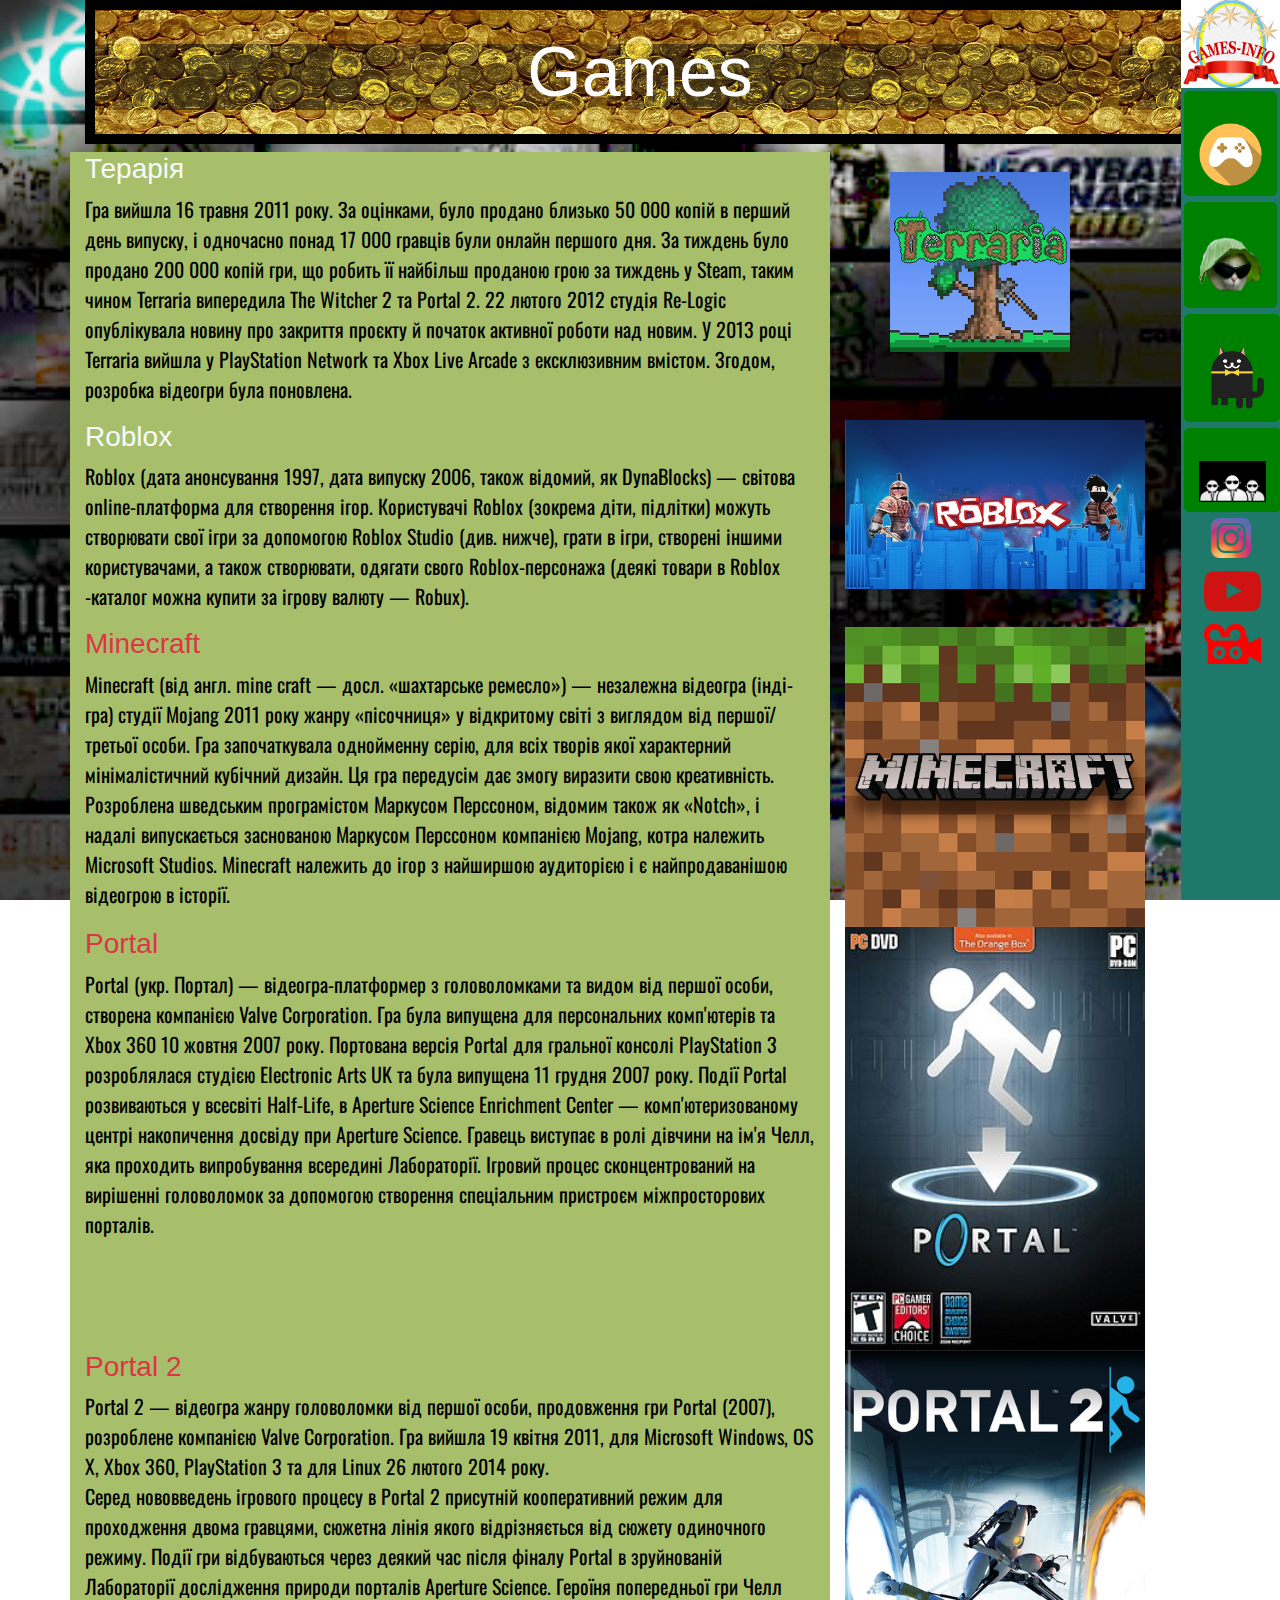
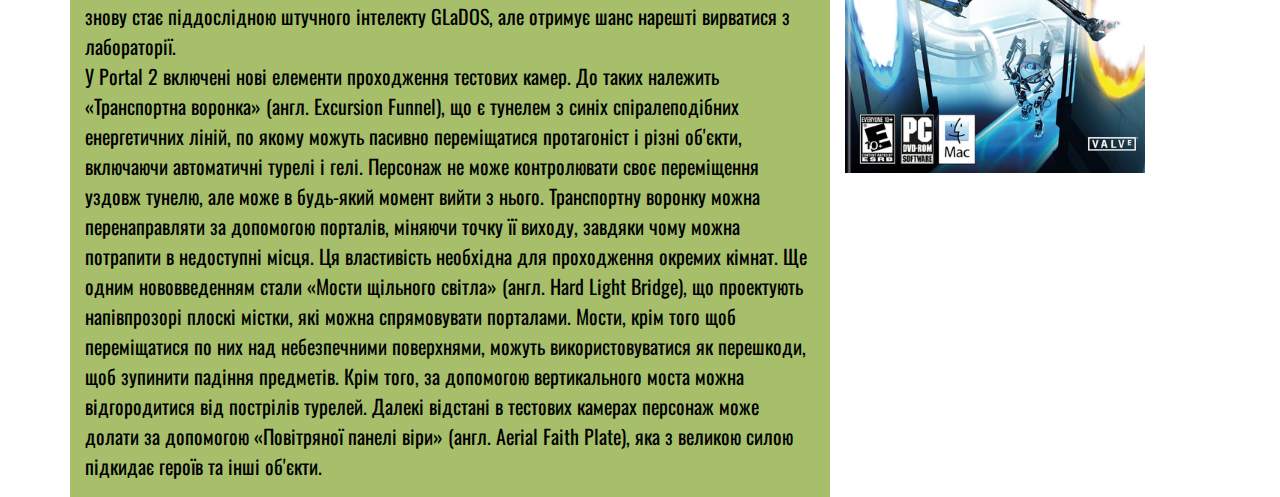
<file: index2.html>
<!DOCTYPE html>
<html>
<head>
	<meta charset="utf-8">
	<link rel="icon" href="imged/INFO.png" type="image/x-icon">
	<title>GAMES_INFO</title>
	<link rel="stylesheet" href="https://stackpath.bootstrapcdn.com/bootstrap/4.4.1/css/bootstrap.min.css" integrity="sha384-Vkoo8x4CGsO3+Hhxv8T/Q5PaXtkKtu6ug5TOeNV6gBiFeWPGFN9MuhOf23Q9Ifjh" crossorigin="anonymous">
	<link href="https://fonts.googleapis.com/css2?family=Oswald:wght@500&display=swap" rel="stylesheet">
	<link rel="stylesheet" type="text/css" href="css/index1.css">
	<link rel="stylesheet" type="text/css" href="css/Nav.css">
	<link rel="stylesheet" type="text/css" href="css/Stiel3.css">
</head>
<body>
	
	<nav>
		<div class="logo">
			<a href="index.html">
				<img src="imged/INFO.png" alt="imged/INFO.png">
			</a>
		</div>
		<div class="menu">
			<a class="g" href="index2.html">
				<span>Games</span><img src="imged/video_game.png" alt="Відео гра" >
			</a>
			<a class="m" href="index3.html"><span>Меми</span><img class="kt" src="imged/kt.png" alt="картинка" ></a>
			<a class="p" href="index4.html"><span>Пасхалки</span><img src="imged/pas.png" alt="картинка" ></a>
			<a class="b" href="index5.html"><span>Виробник</span><img src="imged/gol.jpg" alt="картинка" ></a>
		</div>
		<div class="social-menu">
			<a href="https://www.instagram.com/?hl=uk" rel="noopener noreferrer" target="_blank"></a>
			<a href="https://www.youtube.com/channel/UCBnqQtGZFxM-dc_DjdHnXCg?view_as=subscriber" rel="noopener noreferrer" target="_blank"></a>
			<a href="index6.html"></a>
		</div>
	</nav>
	
	<div class="container">
		<h2>Games</h2>

		<div class="row">
			<div class="col-md-8">
				<h3 class="text-light">Терарія</h3>
				<p class="mem">
					Гра вийшла 16 травня 2011 року. За оцінками, було продано близько 50 000 копій в перший день випуску, і одночасно понад 17 000 гравців були онлайн першого дня. За тиждень було продано 200 000 копій гри, що робить її найбільш проданою грою за тиждень у Steam, таким чином Terraria випередила The Witcher 2 та Portal 2. 22 лютого 2012 студія Re-Logic опублікувала новину про закриття проєкту й початок активної роботи над новим. У 2013 році Terraria вийшла у PlayStation Network та Xbox Live Arcade з ексклюзивним вмістом. Згодом, розробка відеогри була поновлена.
				</p>
			</div>
			<div class="col-md-4">
				<img class="mom" src="imged/то.png" alt="INFO">
			</div>
		</div>

		<div class="row">
			<div class="col-md-8">
				<h3 class="text-light">Roblox</h3>
				<p class="mem">
					Roblox (дата анонсування 1997, дата випуску 2006, також відомий, як DynaBlocks) — світова online-платформа для створення ігор. Користувачі Roblox (зокрема діти, підлітки) можуть створювати свої ігри за допомогою Roblox Studio (див. нижче), грати в ігри, створені іншими користувачами, а також створювати, одягати свого Roblox-персонажа (деякі товари в Roblox -каталог можна купити за ігрову валюту — Robux).
				</p>
			</div>
			<div class="col-md-4">
				<img class="bt" src="imged/роб.jpg" alt="INFO">
			</div>
		</div>
		<div class="row">
			<div class="col-md-8">
				<h3 class="text-danger">Minecraft</h3>
				<p class="mem">
					Minecraft (від англ. mine craft — досл. «шахтарське ремесло») — незалежна відеогра (інді-гра) студії Mojang 2011 року жанру «пісочниця» у відкритому світі з виглядом від першої/третьої особи. Гра започаткувала однойменну серію, для всіх творів якої характерний мінімалістичний кубічний дизайн.
					Ця гра передусім дає змогу виразити свою креативність. Розроблена шведським програмістом Маркусом Перссоном, відомим також як «Notch», і надалі випускається заснованою Маркусом Перссоном компанією Mojang, котра належить Microsoft Studios. Minecraft належить до ігор з найширшою аудиторією і є найпродаванішою відеогрою в історії.
				</p>
			</div>
			<div class="col-md-4">
				<img class="bt" src="imged/майн.png" alt="INFO">
			</div>
		</div>
		<div class="row">
			<div class="col-md-8">
				<h3 class="text-danger">Portal</h3>
				<p class="mem">
					Portal (укр. Портал) — відеогра-платформер з головоломками та видом від першої особи, створена компанією Valve Corporation. Гра була випущена для персональних комп'ютерів та Xbox 360 10 жовтня 2007 року. Портована версія Portal для гральної консолі PlayStation 3 розроблялася студією Electronic Arts UK та була випущена 11 грудня 2007 року.
					Події Portal розвиваються у всесвіті Half-Life, в Aperture Science Enrichment Center — комп'ютеризованому центрі накопичення досвіду при Aperture Science. Гравець виступає в ролі дівчини на ім'я Челл, яка проходить випробування всередині Лабораторії. Ігровий процес сконцентрований на вирішенні головоломок за допомогою створення спеціальним пристроєм міжпросторових порталів.
				</p>
			</div>
			<div class="col-md-4">
				<img class="bt" src="imged/портал.jpg" alt="INFO">
			</div>
		</div>
			<div class="row">
			<div class="col-md-8">
				<h3 class="text-danger">Portal 2</h3>
				<p class="mem">
				Portal 2 — відеогра жанру головоломки від першої особи, продовження гри Portal (2007), розроблене компанією Valve Corporation. Гра вийшла 19 квітня 2011, для Microsoft Windows, OS X, Xbox 360, PlayStation 3 та для Linux 26 лютого 2014 року.
				<br>Серед нововведень ігрового процесу в Portal 2 присутній кооперативний режим для проходження двома гравцями, сюжетна лінія якого відрізняється від сюжету одиночного режиму. Події гри відбуваються через деякий час після фіналу Portal в зруйнованій Лабораторії дослідження природи порталів Aperture Science. Героїня попередньої гри Челл знову стає піддослідною штучного інтелекту GLaDOS, але отримує шанс нарешті вирватися з лабораторії.
				<br>
				У Portal 2 включені нові елементи проходження тестових камер. До таких належить «Транспортна воронка» (англ. Excursion Funnel), що є тунелем з синіх спіралеподібних енергетичних ліній, по якому можуть пасивно переміщатися протагоніст і різні об'єкти, включаючи автоматичні турелі і гелі. Персонаж не може контролювати своє переміщення уздовж тунелю, але може в будь-який момент вийти з нього. Транспортну воронку можна перенаправляти за допомогою порталів, міняючи точку її виходу, завдяки чому можна потрапити в недоступні місця. Ця властивість необхідна для проходження окремих кімнат. Ще одним нововведенням стали «Мости щільного світла» (англ. Hard Light Bridge), що проектують напівпрозорі плоскі містки, які можна спрямовувати порталами. Мости, крім того щоб переміщатися по них над небезпечними поверхнями, можуть використовуватися як перешкоди, щоб зупинити падіння предметів. Крім того, за допомогою вертикального моста можна відгородитися від пострілів турелей. Далекі відстані в тестових камерах персонаж може долати за допомогою «Повітряної панелі віри» (англ. Aerial Faith Plate), яка з великою силою підкидає героїв та інші об'єкти.
				</p>
			</div>
			<div class="col-md-4">
				<img class="bt" src="imged/портал_2_1.png" alt="INFO">
			</div>
		</div>
	</div>

</body>
</html>
</file>
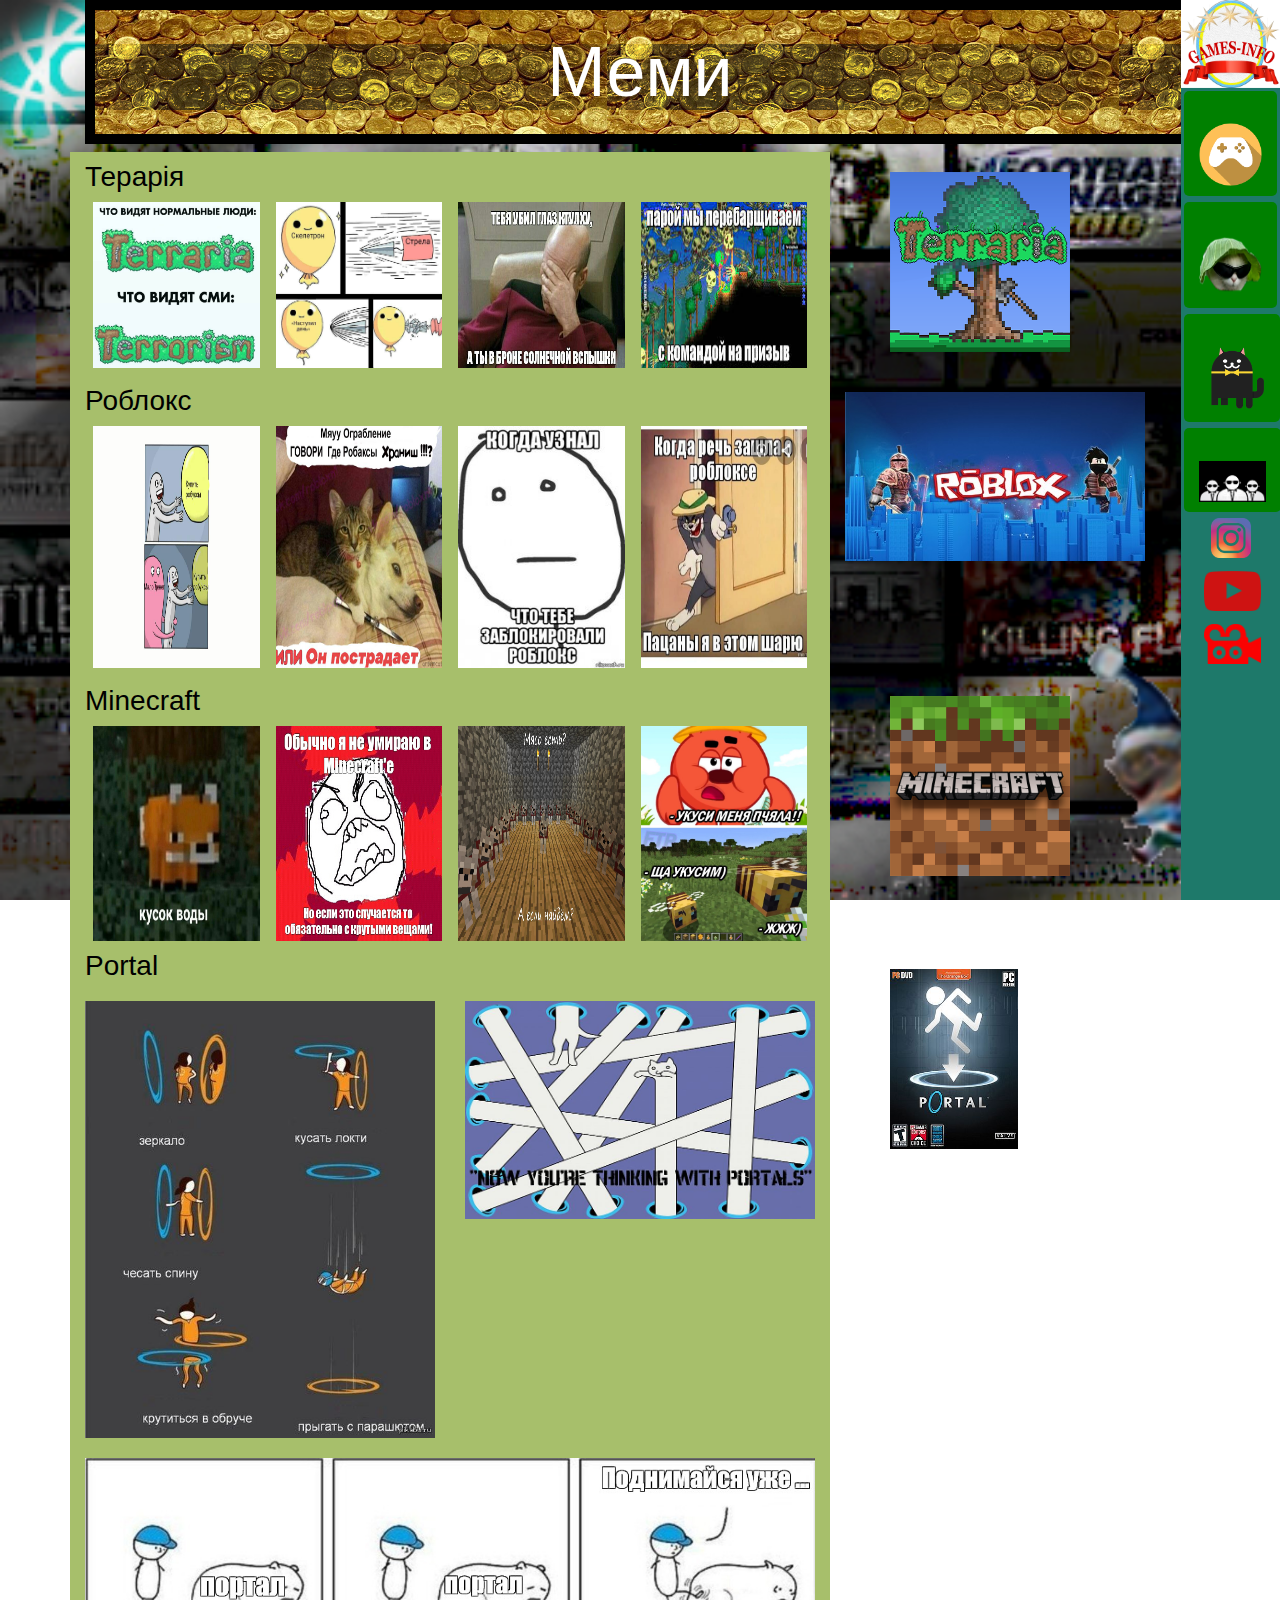
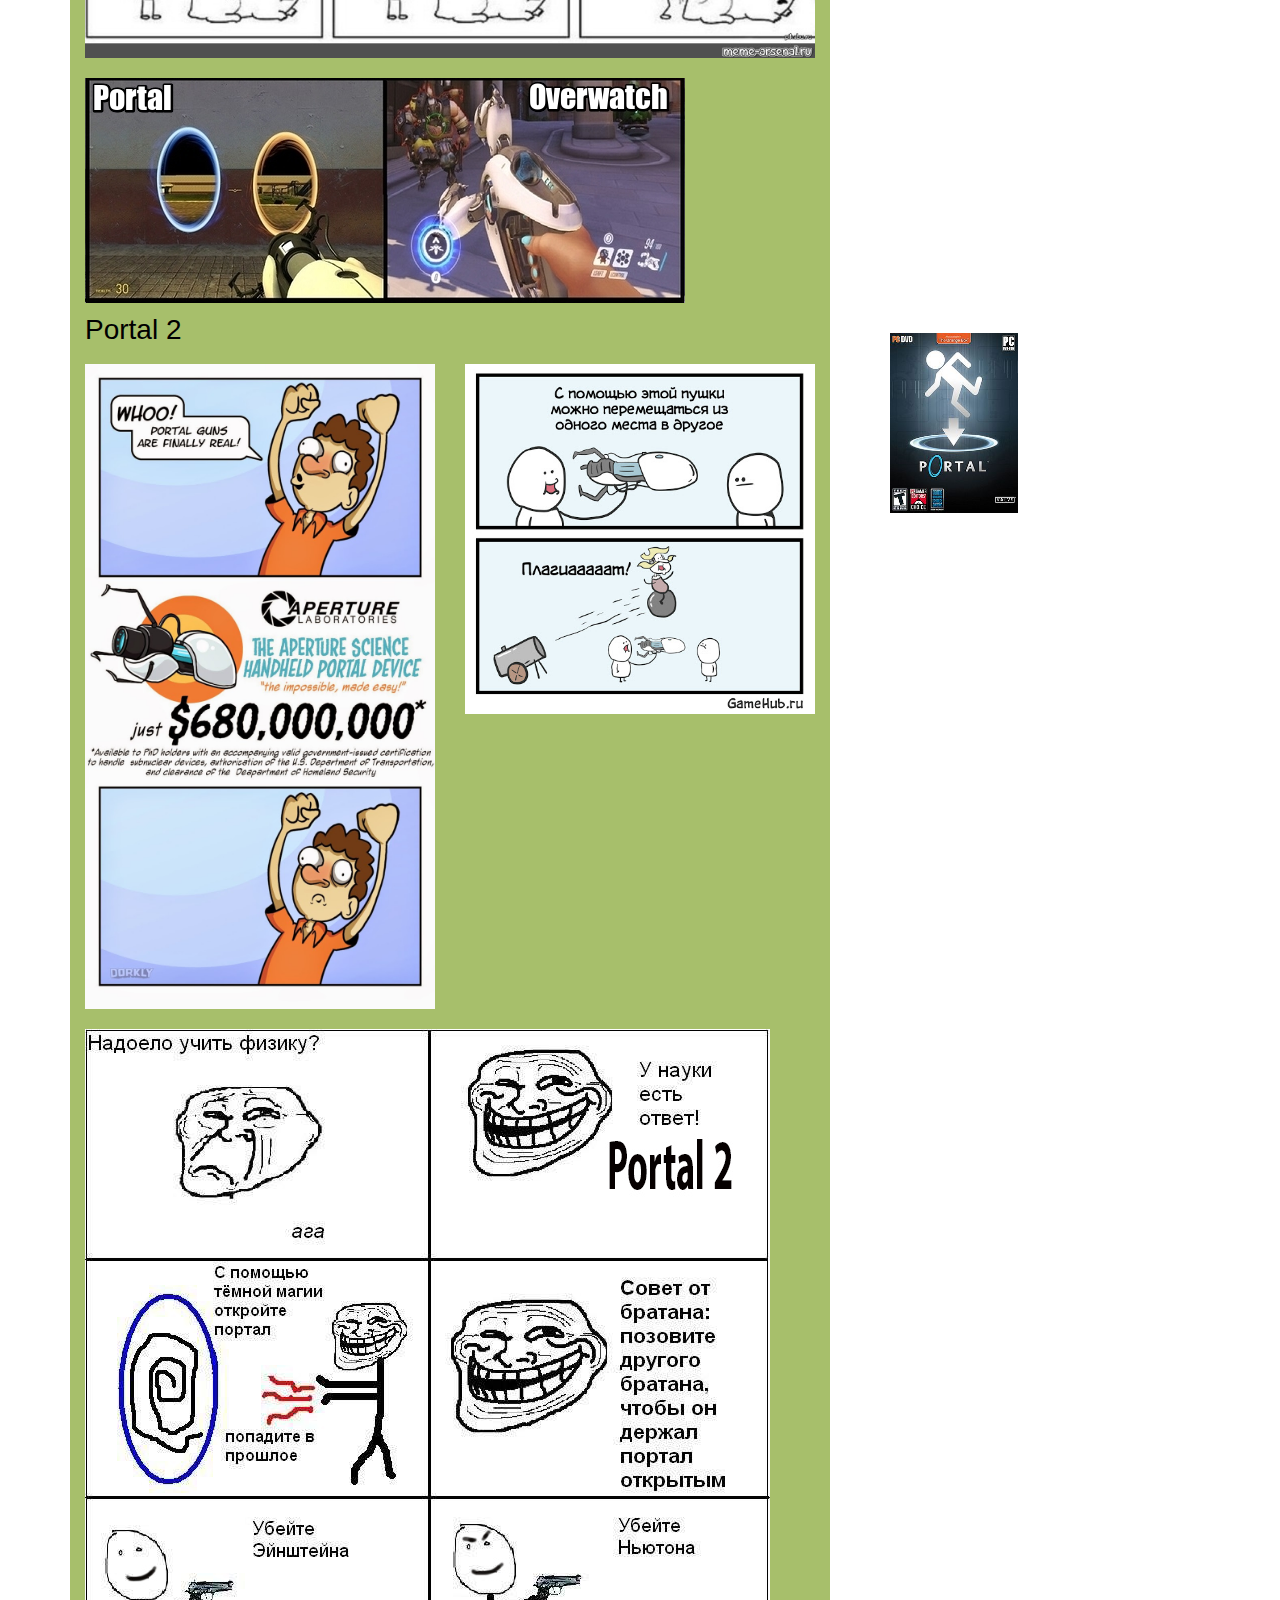
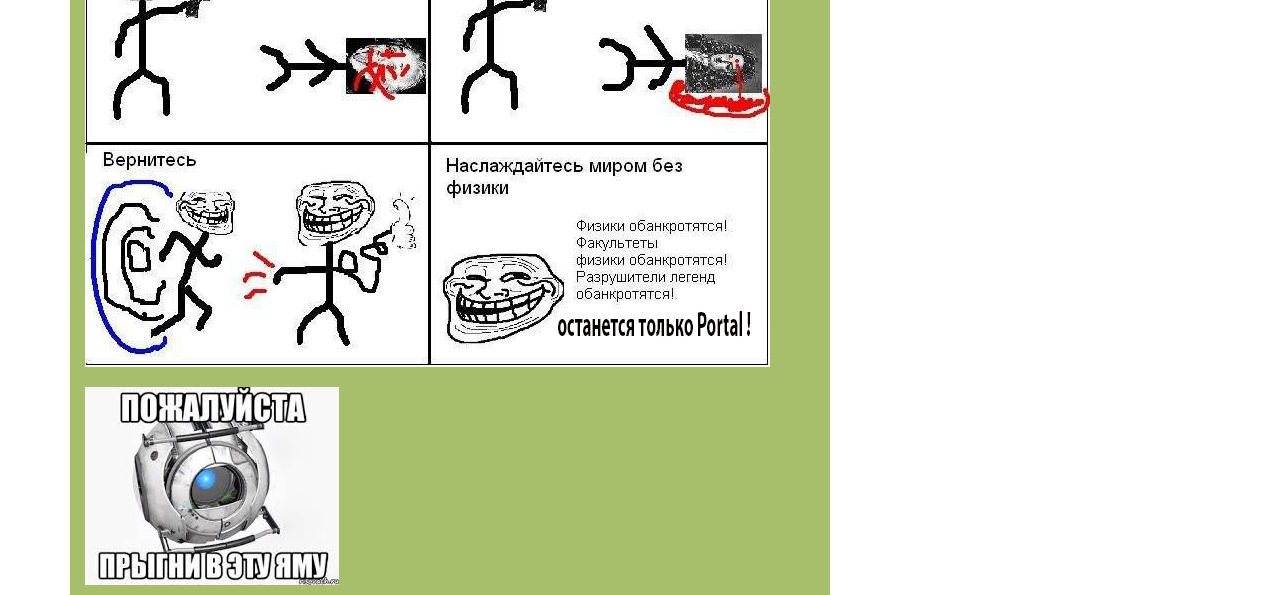
<file: index3.html>
<!DOCTYPE html>
<html>
<head>
	<meta charset="utf-8">
	<link rel="icon" href="imged/INFO.png" type="image/x-icon">
	<title>GAMES_INFO</title>
	<link rel="stylesheet" href="https://stackpath.bootstrapcdn.com/bootstrap/4.4.1/css/bootstrap.min.css" integrity="sha384-Vkoo8x4CGsO3+Hhxv8T/Q5PaXtkKtu6ug5TOeNV6gBiFeWPGFN9MuhOf23Q9Ifjh" crossorigin="anonymous"><link href="https://fonts.googleapis.com/css2?family=Oswald:wght@500&display=swap" rel="stylesheet">
	<link rel="stylesheet" type="text/css" href="css/index2.css">
	<link rel="stylesheet" type="text/css" href="css/Nav.css">
	<link rel="stylesheet" type="text/css" href="css/Stiel3.css">
</head>
<body>
	
	<nav>
		<div class="logo">
			<a href="index.html">
				<img src="imged/INFO.png" alt="INFO.png">
			</a>
		</div>
		<div class="menu">
			<a class="g" href="index2.html">
				<span>Games</span><img src="imged/video_game.png" alt="Відео гра" >
			</a>
			<a class="m" href="index3.html"><span>Меми</span><img class="kt" src="imged/kt.png" alt="картинка" ></a>
			<a class="p" href="index4.html"><span>Пасхалки</span><img src="imged/pas.png" alt="картинка" ></a>
			<a class="b" href="index5.html"><span>Виробник</span><img src="imged/gol.jpg" alt="картинка" ></a>
		</div>
		<div class="social-menu">
			<a href="https://www.instagram.com/?hl=uk" rel="noopener noreferrer" target="_blank"></a>
			<a href="https://www.youtube.com/channel/UCBnqQtGZFxM-dc_DjdHnXCg?view_as=subscriber" rel="noopener noreferrer" target="_blank"></a>
			<a href="index6.html"></a>
		</div>
	</nav>
	
	<div class="container">
		<h2>Меми</h2>
		<div class="row">
			<div class="col-md-8 py-2">
				<h3>Терарія</h3>
				<div class="d-flex">
					<img class="w-25 px-2" src="imged/те.jpg" alt="картинка" >
					<img class="w-25 px-2" src="imged/тр.jpg" alt="картинка" >
					<img class="w-25 px-2" src="imged/глаз.jpg" alt="картинка" >
					<img class="w-25 px-2" src="imged/ком.jpg" alt="картинка" >
				</div>
			</div>
			<div class="col-md-4">
				<img class="mom" src="imged/то.png" alt="INFO">
			</div>
		</div>
		<div class="row">
			<div class="col-md-8 py-2">
				<h3>Роблокс</h3>
				<div class="d-flex">
					<img class="w-25 px-2" src="imged/роблокс.jpg" alt="картинка" >
					<img class="w-25 px-2" src="imged/роблокс1.jpg" alt="картинка" >
					<img class="w-25 px-2" src="imged/роблокс2.jpg" alt="картинка" >
					<img class="w-25 px-2" src="imged/роблокс4.jpg" alt="картинка" >
				</div>
			</div>
			<div class="col-md-4 pt-3">
				<img class="bt" src="imged/роб.jpg" alt="INFO">
			</div>
		</div>
		<div class="row">
			<div class="col-md-8 py-2">
				<h3>Minecraft</h3>
				<div class="d-flex">
					<img class="w-25 px-2" src="imged/майн0.jpg" alt="картинка" >
					<img class="w-25 px-2" src="imged/майн1.jpg" alt="картинка" >
					<img class="w-25 px-2" src="imged/майн2.jpeg" alt="картинка" >
					<img class="w-25 px-2" src="imged/майн3.jpg" alt="картинка" >
				</div>
			</div>
			<div class="col-md-4">
				<img class="mom" src="imged/майн.png" alt="INFO">
			</div>
		</div>
		<div class="row">
			<div class="col-md-8">
				<h3>Portal</h3>
				<div class="row ugu">
					<div class="col-md-6">
						<img src="imged/портал1.jpg" alt="картинка" >
					</div>
					<div class="col-md-6">
						<img src="imged/портал2.jpg" alt="картинка" >
					</div>
					<div class="col-md-12">
						<img src="imged/портал3.jpg" alt="картинка" >
					</div>
					<div class="col-md-12">
						<img src="imged/портал4.jpg" alt="картинка" >
					</div>
				</div>
			</div>
			<div class="col-md-4">
				<img class="mom" src="imged/портал.jpg" alt="INFO">
			</div>
		</div>
		<div class="row">
			<div class="col-md-8">
				<h3>Portal 2</h3>
				<div class="row ugu">
					<div class="col-md-6">
						<img src="imged/портал_2_2.jpg" alt="картинка" >
					</div>
					<div class="col-md-6">
						<img src="imged/портал_2_3.png" alt="картинка" >
					</div>
					<div class="col-md-12">
						<img src="imged/портал_2_4.jpg" alt="картинка" >
					</div>
					<div class="col-md-12">
						<img src="imged/портал_2_5.jpg" alt="картинка" >
					</div>
				</div>
			</div>
			<div class="col-md-4">
				<img class="mom" src="imged/портал.jpg" alt="INFO">
			</div>
		</div>
	</div>	
</body>
</html>
</file>
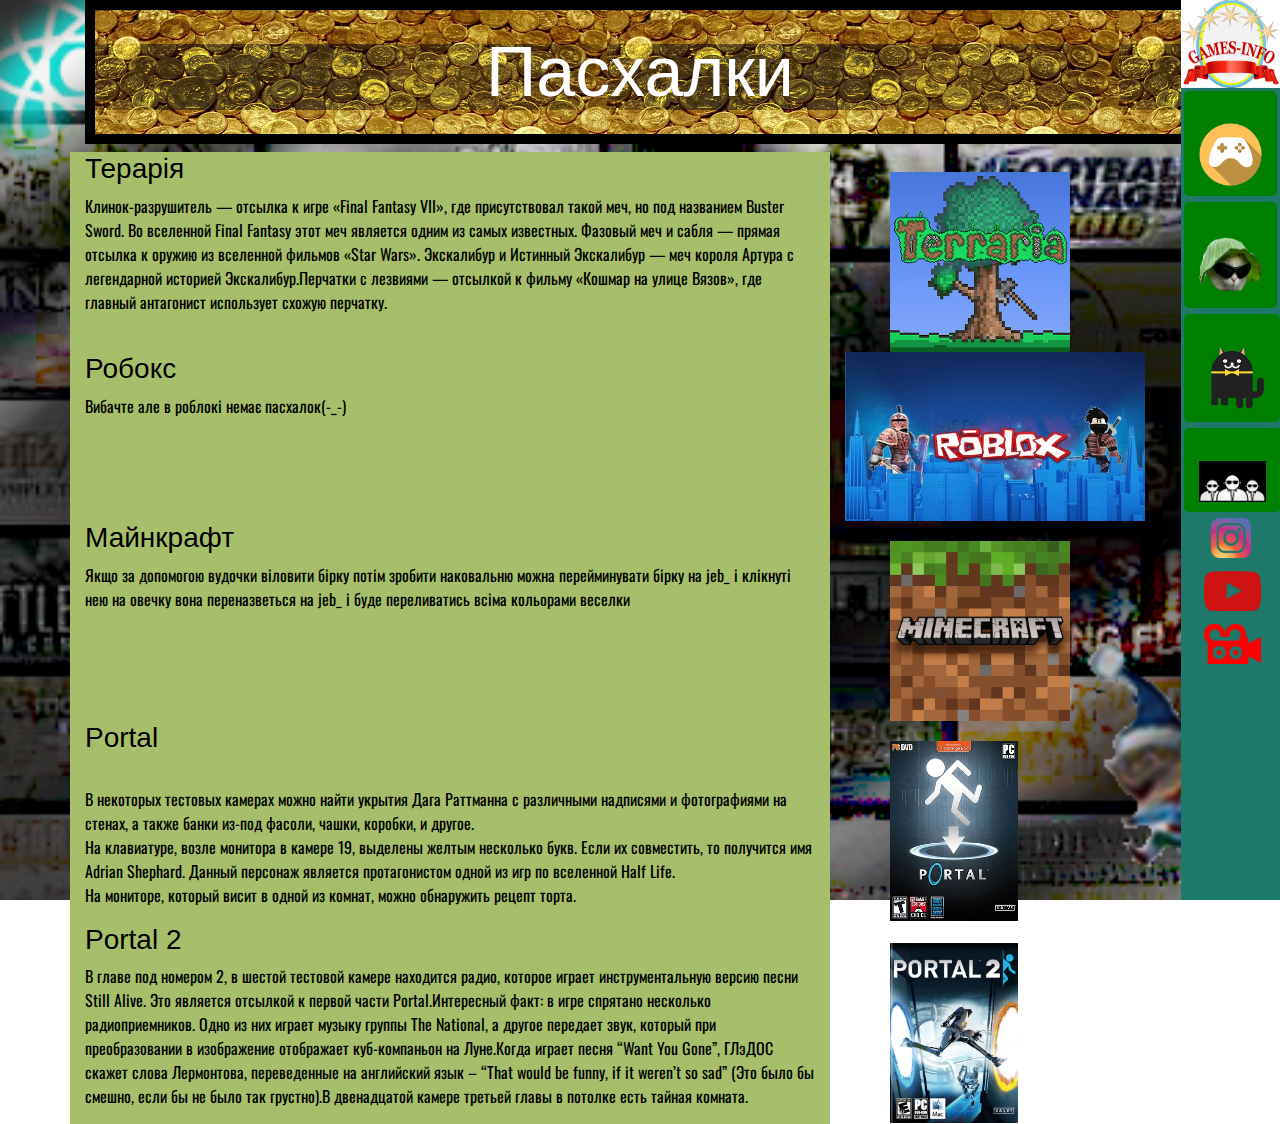
<file: index4.html>
<!DOCTYPE html>
<html>
<head>
	<meta charset="utf-8">
	<link rel="icon" href="imged/INFO.png" type="image/x-icon">
	<title>GAMES_INFO</title>
	<link rel="stylesheet" href="https://stackpath.bootstrapcdn.com/bootstrap/4.4.1/css/bootstrap.min.css" integrity="sha384-Vkoo8x4CGsO3+Hhxv8T/Q5PaXtkKtu6ug5TOeNV6gBiFeWPGFN9MuhOf23Q9Ifjh" crossorigin="anonymous">
	<link href="https://fonts.googleapis.com/css2?family=Oswald:wght@500&display=swap" rel="stylesheet">
	<link rel="stylesheet" type="text/css" href="css/index3.css">
	<link rel="stylesheet" type="text/css" href="css/Nav.css">
	<link rel="stylesheet" type="text/css" href="css/Stiel3.css">
</head>
<body>
	
	<nav>
		<div class="logo">
			<a href="index.html">
				<img src="imged/INFO.png" alt="INFO.png">
			</a>
		</div>
		<div class="menu">
			<a class="g" href="index2.html">
				<span>Games</span><img src="imged/video_game.png" alt="Відео гра" >
			</a>
			<a class="m" href="index3.html"><span>Меми</span><img class="kt" src="imged/kt.png" alt="картинка" ></a>
			<a class="p" href="index4.html"><span>Пасхалки</span><img src="imged/pas.png" alt="картинка" ></a>
			<a class="b" href="index5.html"><span>Виробник</span><img src="imged/gol.jpg" alt="картинка" ></a>
		</div>
		<div class="social-menu">
			<a href="https://www.instagram.com/?hl=uk" rel="noopener noreferrer" target="_blank"></a>
			<a href="https://www.youtube.com/channel/UCBnqQtGZFxM-dc_DjdHnXCg?view_as=subscriber" rel="noopener noreferrer" target="_blank"></a>
			<a href="index6.html"></a>
		</div>
	</nav>
	
	<div class="container">
		<h2>Пасхалки</h2>
		<div class="row">
			<div class="col-md-8">
				
				<h3>Терарія</h3> 
				<p>
					Клинок-разрушитель — отсылка к игре «Final Fantasy VII», где присутствовал такой меч, но под названием Buster Sword. Во вселенной Final Fantasy этот меч является одним из самых известных.
					Фазовый меч и сабля — прямая отсылка к оружию из вселенной фильмов «Star Wars».
					Экскалибур и Истинный Экскалибур — меч короля Артура с легендарной историей Экскалибур.Перчатки с лезвиями — отсылкой к фильму «Кошмар на улице Вязов», где главный антагонист использует схожую перчатку.
				</p>
				
			</div>
			<div class="col-md-4">
				<img class=" mom" src="imged/то.png" alt="INFO">
			</div>
		</div>
		<div class="row">
			<div class="col-md-8">
				
				<h3>Робокс</h3> 
				<p>
					Вибачте але в роблокі немає пасхалок(-_-)
				</p>
				
			</div>
			<div class="col-md-4">
				<img class="bt" src="imged/роб.jpg" alt="INFO">
			</div>
		</div>
		<div class="row">
			<div class="col-md-8">
				
				<h3>Майнкрафт</h3> 
				<p>
					Якщо за допомогою вудочки віловити бірку потім зробити наковальню можна перейминувати бірку на jeb_ і клікнуті нею на овечку вона переназветься на jeb_ і буде переливатись всіма кольорами веселки
				</p>
				
			</div>
			<div class="col-md-4">
				<img class=" mom" src="imged/майн.png" alt="INFO">
			</div>
		</div>
		<div class="row">
			<div class="col-md-8">
				
				<h3>Portal</h3> 
				<p>
					<br>В некоторых тестовых камерах можно найти укрытия Дага Раттманна с различными надписями и фотографиями на стенах, а также банки из-под фасоли, чашки, коробки, и другое.
					
					<br>На клавиатуре, возле монитора в камере 19, выделены желтым несколько букв. Если их совместить, то получится имя Adrian Shephard. Данный персонаж является протагонистом одной из игр по вселенной Half Life.
					
					<br>На мониторе, который висит в одной из комнат, можно обнаружить рецепт торта.
				</p>
				
			</div>
			<div class="col-md-4">
				<img class="mom" src="imged/портал.jpg" alt="INFO">
			</div>

		</div>
		<div class="row">
			<div class="col-md-8">
				
				<h3>Portal 2</h3> 
				<p>
					В главе под номером 2, в шестой тестовой камере находится радио, которое играет инструментальную версию песни Still Alive. Это является отсылкой к первой части Portal.Интересный факт: в игре спрятано несколько радиоприемников. Одно из них играет музыку группы The National, а другое передает звук, который при преобразовании в изображение отображает куб-компаньон на Луне.Когда играет песня “Want You Gone”, ГЛэДОС скажет слова Лермонтова, переведенные на английский язык – “That would be funny, if it weren’t so sad” (Это было бы смешно, если бы не было так грустно).В двенадцатой камере третьей главы в потолке есть тайная комната.
				</p>
				
			</div>
			<div class="col-md-4">
				<img class=" mom" src="imged/портал_2_1.png" alt="INFO">
			</div>
		</div>


	</div>	
</body>
</html>
</file>
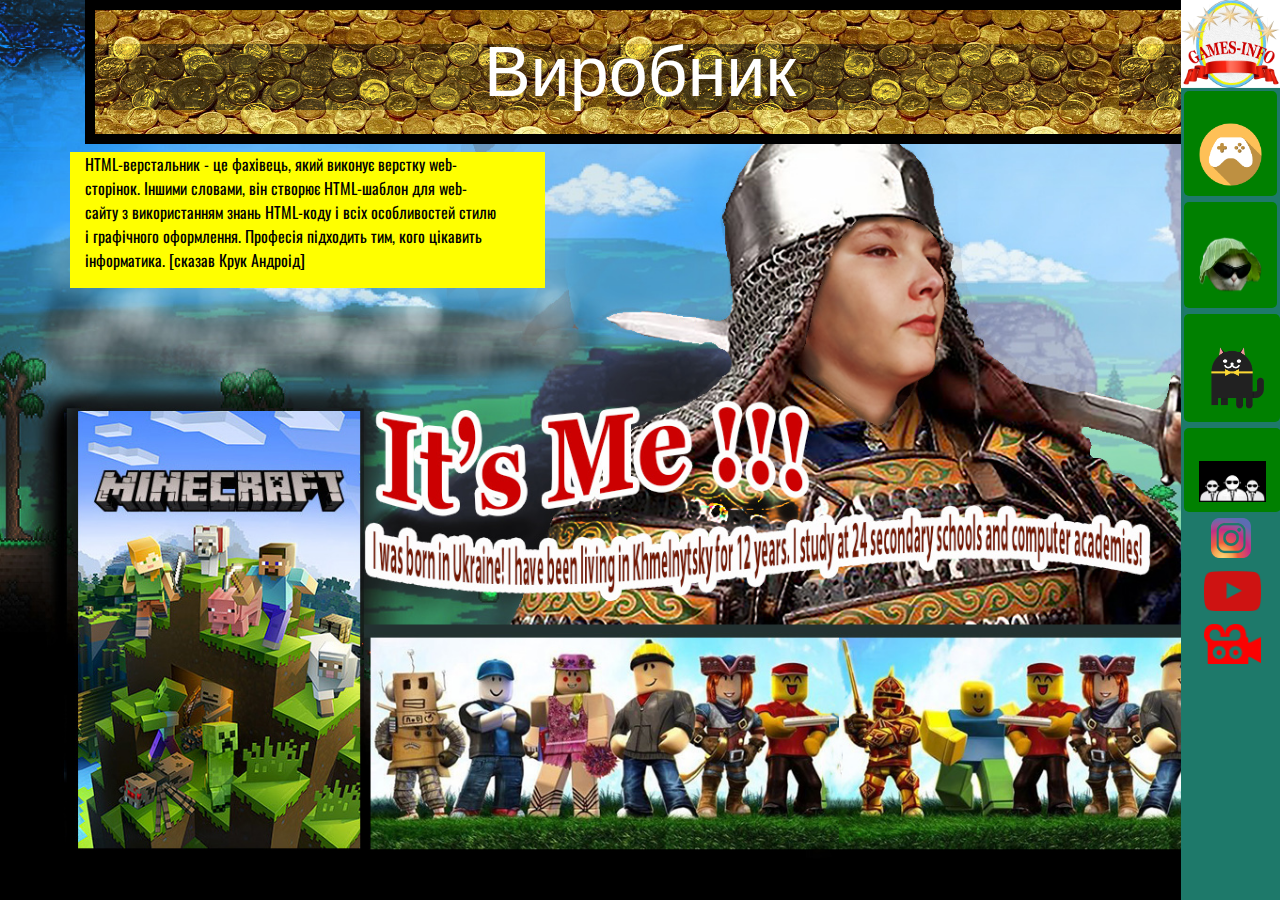
<file: index5.html>
<!DOCTYPE html>
<html>
<head>
	<meta charset="utf-8">
	<link rel="icon" href="imged/INFO.png" type="image/x-icon">
	<title>GAMES_INFO</title>
	<link rel="stylesheet" href="https://stackpath.bootstrapcdn.com/bootstrap/4.4.1/css/bootstrap.min.css" integrity="sha384-Vkoo8x4CGsO3+Hhxv8T/Q5PaXtkKtu6ug5TOeNV6gBiFeWPGFN9MuhOf23Q9Ifjh" crossorigin="anonymous">
	<link href="https://fonts.googleapis.com/css2?family=Oswald:wght@500&display=swap" rel="stylesheet">
	<link rel="stylesheet" type="text/css" href="css/index4.css">
	<link rel="stylesheet" type="text/css" href="css/Nav.css">
	<link rel="stylesheet" type="text/css" href="css/Stiel3.css">
</head>
<body class="fon">
	
	<nav >
		<div class="logo">
			<a href="index.html">
				<img src="imged/INFO.png" alt="gg">
			</a>
		</div>
		<div class="menu">
			<a class="g" href="index2.html">
				<span>Games</span><img src="imged/video_game.png" alt="hh">
			</a>
			<a class="m" href="index3.html"><span>Меми</span><img class="kt" src="imged/kt.png" alt="xx"></a>
			<a class="p" href="index4.html"><span>Пасхалки</span><img src="imged/pas.png" alt="kk"></a>
			<a class="b" href="index5.html"><span>Виробник</span><img src="imged/gol.jpg" alt="mm"></a>
		</div>
		<div class="social-menu">
			<a href="https://www.instagram.com/?hl=uk" rel="noopener noreferrer" target="_blank"></a>
			<a href="https://www.youtube.com/channel/UCBnqQtGZFxM-dc_DjdHnXCg?view_as=subscriber" rel="noopener noreferrer" target="_blank"></a>
			<a href="index6.html"></a>
		</div>
	</nav>
	
	<div class="container">
		<h2>Виробник</h2>
		<div  class="row">
			<div class="col-md-5">
				<p class="hhh">
					HTML-верстальник - це фахівець, який виконує верстку web-сторінок. Іншими словами, він створює HTML-шаблон для web-сайту з використанням знань HTML-коду і всіх особливостей стилю і графічного оформлення. Професія підходить тим, кого цікавить інформатика.   [сказав Крук Андроід]
				</p>
			</div>
			
		</div>
	</div>	
</body>
</html>
</file>
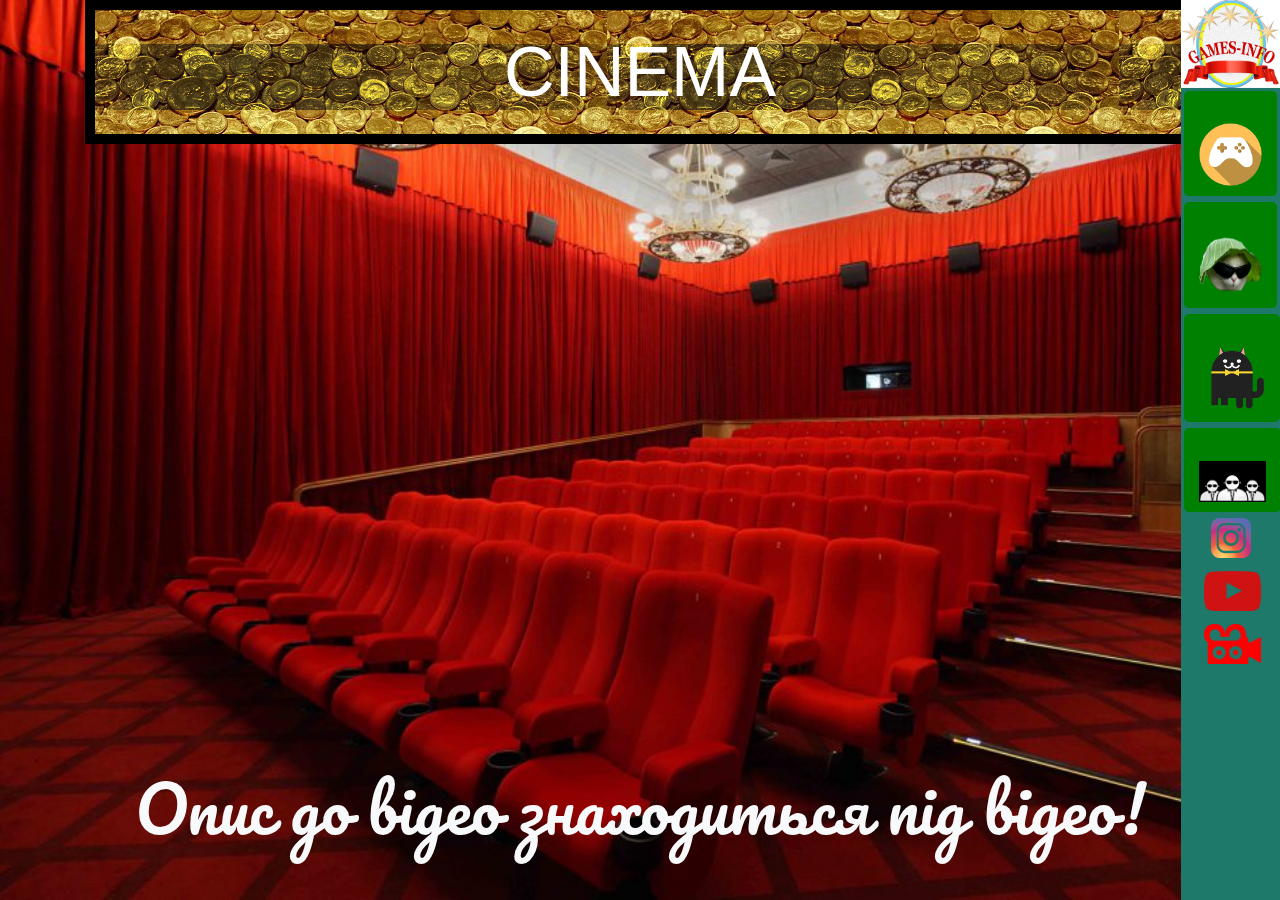
<file: index6.html>
<!DOCTYPE html>
<html>
<head>
	<meta charset="utf-8">
	<link rel="icon" href="imged/INFO.png" type="image/x-icon">
	<title>GAMES_INFO</title>
	<link rel="stylesheet" href="https://stackpath.bootstrapcdn.com/bootstrap/4.4.1/css/bootstrap.min.css" integrity="sha384-Vkoo8x4CGsO3+Hhxv8T/Q5PaXtkKtu6ug5TOeNV6gBiFeWPGFN9MuhOf23Q9Ifjh" crossorigin="anonymous">
	<link href="https://fonts.googleapis.com/css2?family=Pacifico&display=swap" rel="stylesheet">
	<link rel="stylesheet" type="text/css" href="css/index5.css">
	<link rel="stylesheet" type="text/css" href="css/Nav.css">
	<link rel="stylesheet" type="text/css" href="css/Stiel3.css">
</head>
<body class="film">
	
	<nav>
		<div class="logo">
			<a href="index.html">
				<img src="imged/INFO.png" alt="INFO.png">
			</a>
		</div>
		<div class="menu">
			<a class="g" href="index2.html">
				<span>Games</span><img src="imged/video_game.png" alt="Відео гра" >
			</a>
			<a class="m" href="index3.html"><span>Меми</span><img class="kt" src="imged/kt.png" alt="картинка" ></a>
			<a class="p" href="index4.html"><span>Пасхалки</span><img src="imged/pas.png" alt="картинка" ></a>
			<a class="b" href="index5.html"><span>Виробник</span><img src="imged/gol.jpg" alt="картинка" ></a>
		</div>
		<div class="social-menu">
			<a href="https://www.instagram.com/?hl=uk" rel="noopener noreferrer" target="_blank"></a>
			<a href="https://www.youtube.com/channel/UCBnqQtGZFxM-dc_DjdHnXCg?view_as=subscriber" rel="noopener noreferrer" target="_blank"></a>
			<a href="#"></a>
		</div>
	</nav>
	
	<div class="container">
		<h2 id="bbbr">CINEMA</h2>
		<iframe src="https://www.youtube.com/embed/yG9tF7dZDpg"  allow="accelerometer; autoplay; encrypted-media; gyroscope; picture-in-picture" allowfullscreen></iframe>
		<p class="lvl text-light" >
			Опис до відео знаходиться під відео!
		</p>
	</div>	
</body>
</html>
</file>
<file: css/index1.css>
h2{
	text-align: center;
}

p{
	color:black;
	font-family: 'Oswald', sans-serif;
}


.t{
	height: 20px;
}

h2 {
	color: white;
	font-size: 70px;
	background-image: url(../imged/gold.jpg);
	border:10px solid black;
	padding:20px;
	
}


.mom{
	height: 200px;
	padding-top: 20px;
	padding-left: 45px;
}
h4{
	color: white;
}
h3{
	color: black;
}
.col-md-8{
	background-color: #a7bf6b;
}
.col-md-5{
	background-color: yellow;
	padding-right: 49px; 
}
.hhh{
	color:  black;
	padding-right: : 49px;
}

.mem{
	color:black;
	font-size: 20px;
}
a{
	color: white;
}

.bt{
	width: 300px;
}





.kt{
	height: 63px ;
	width: 100px;

}

.ugu div{
	margin: 10px 0px;
}
</file>
<file: css/Nav.css>
* {
	margin: 0;
	padding: 0;
	box-sizing: border-box;
}
img {
	max-height: 100%;
	max-width: 100%;
}
nav {
	position: fixed;
	height: 100%;
	width: 99px;
	right: 0;
	top: 0;
	background-color: #1E796A;
	z-index: 1000;
	display: flex;
	flex-direction: column;
}
.menu a {
	display: inline-block;
	background-color: green;
	color: black;
	padding: 5px 10px;
	font-size: 15px;
	border: 5px solid transparent;
	border-radius: 5px;
	margin: 3px;
}
.menu a:hover{
	text-decoration: none;
	background-color: red;
	border: 5px solid white;
}

.menu a span {
	visibility: hidden;
}
.menu a:hover span {
	visibility: visible;
}
.social-menu a {
	display: inline-block;
	height: 40px;
	width: 40px;
	background-size: cover;
	margin: 3px 30px;
}
.social-menu a:nth-child(1) {
	background-image: url(../imged/instagram1.png);
}
.social-menu a:nth-child(1):hover {
	background-image: url(../imged/instagram.png);
}
.social-menu a:nth-child(2) {
	background-image: url(../imged/youtube1.png);
	width: 57px;
	margin: 3px 23px;
}
.social-menu a:nth-child(2):hover {
	background-image: url(../imged/youtube.png);
}
.social-menu a:nth-child(3) {
	background-image: url(../imged/кіно1.png);
	width: 57px;
	margin: 3px 23px;
}
.social-menu a:nth-child(3):hover {
	background-image: url(../imged/кіно.png);
}
.g{
	color: red;
}
.m{
	color: blue;
}
.p{
	color: yellow;
}
.b{
	color: orange;
}
</file>
<file: css/Stiel3.css>
body{
	background-image:  url(../imged/топ.png);
	background-attachment: fixed;
	background-size: cover;
}.fon{
	background-image: url(../imged/терар.jpg);
}.film{
	background-image: url(../imged/кіно.jpg);
}
</file>
<file: css/index2.css>
h2{
	text-align: center;
}

p{
	color:black;
	font-family: 'Oswald', sans-serif;
}
.t{
	height: 20px;
}

h2 {
	color: white;
	font-size: 70px;
	background-image: url(../imged/gold.jpg);
	border:10px solid black;
	padding:20px;
	
}


.mom{
	height: 200px;
	padding-top: 20px;
	padding-left: 45px;
}
h4{
	color: white;
}
h3{
	color: black;
}
.col-md-8{
	background-color: #a7bf6b;
}
.col-md-5{
	background-color: yellow;
	padding-right: 49px; 
}
.hhh{
	color:  black;
	padding-right: : 49px;
}

.mem{
	color:black;
	font-size: 20px;
}
a{
	color: white;
}

.bt{
	width: 300px;
}



.kt{
	height: 63px ;
	width: 100px;

}

.ugu div{
	margin: 10px 0px;
}
</file>
<file: css/index3.css>
h2{
	text-align: center;
}

p{
	color:black;
	font-family: 'Oswald', sans-serif;
}
.bbbr{
	margin-bottom: 0px;
}

.t{
	height: 20px;
}

h2 {
	color: white;
	font-size: 70px;
	background-image: url(../imged/gold.jpg);
	border:10px solid black;
	padding:20px;
	
}


.mom{
	height: 200px;
	padding-top: 20px;
	padding-left: 45px;
}
h4{
	color: white;
}
h3{
	color: black;
}
.col-md-8{
	background-color: #a7bf6b;
}
.col-md-5{
	background-color: yellow;
	padding-right: 49px; 
}
.hhh{
	color:  black;
	padding-right: : 49px;
}

.mem{
	color:black;
	font-size: 20px;
}
a{
	color: white;
}

.bt{
	width: 300px;
}






.kt{
	height: 63px ;
	width: 100px;

}

.ugu div{
	margin: 10px 0px;
}
</file>
<file: css/index4.css>
h2{
	text-align: center;
}

p{
	color:black;
	font-family: 'Oswald', sans-serif;
}
.bbbr{
	margin-bottom: 0px;
}

.t{
	height: 20px;
}

h2 {
	color: white;
	font-size: 70px;
	background-image: url(../imged/gold.jpg);
	border:10px solid black;
	padding:20px;
	
}


.mom{
	height: 200px;
	padding-top: 20px;
	padding-left: 45px;
}
h4{
	color: white;
}
h3{
	color: black;
}
.col-md-8{
	background-color: #a7bf6b;
}
.col-md-5{
	background-color: yellow;
	padding-right: 49px; 
}
.hhh{
	color:  black;
	padding-right: : 49px;
}

.mem{
	color:black;
	font-size: 20px;
}
a{
	color: white;
}

.bt{
	width: 300px;
}






.kt{
	height: 63px ;
	width: 100px;

}

.ugu div{
	margin: 10px 0px;
}
</file>
<file: css/index5.css>
h2{
	text-align: center;
}

p{
	color:black;
	font-family: 'Oswald', sans-serif;
}
.bbbr{
	margin-bottom: 0px;
}

.t{
	height: 20px;
}

h2 {
	color: white;
	font-size: 70px;
	background-image: url(../imged/gold.jpg);
	border:10px solid black;
	padding:20px;
	
}


.mom{
	height: 200px;
	padding-top: 20px;
	padding-left: 45px;
}
h4{
	color: white;
}
h3{
	color: black;
}
.col-md-8{
	background-color: #a7bf6b;
}
.col-md-5{
	background-color: yellow;
	padding-right: 49px; 
}
.hhh{
	color:  black;
	padding-right: : 49px;
}

.mem{
	color:black;
	font-size: 20px;
}
a{
	color: white;
}

.bt{
	width: 300px;
}




iframe{
	object-position: 20px;
	padding-bottom: 20px;
	text-align: center;
	margin-left: 6%;
	width:1000px;
	height:600px;
	border: 0px;
}


.kt{
	height: 63px ;
	width: 100px;

}

.ugu div{
	margin: 10px 0px;
}

.lvl{
	color: white;
	font-family: 'Pacifico', cursive;
	text-align: center;
	font-size: 65px;

}
</file>
